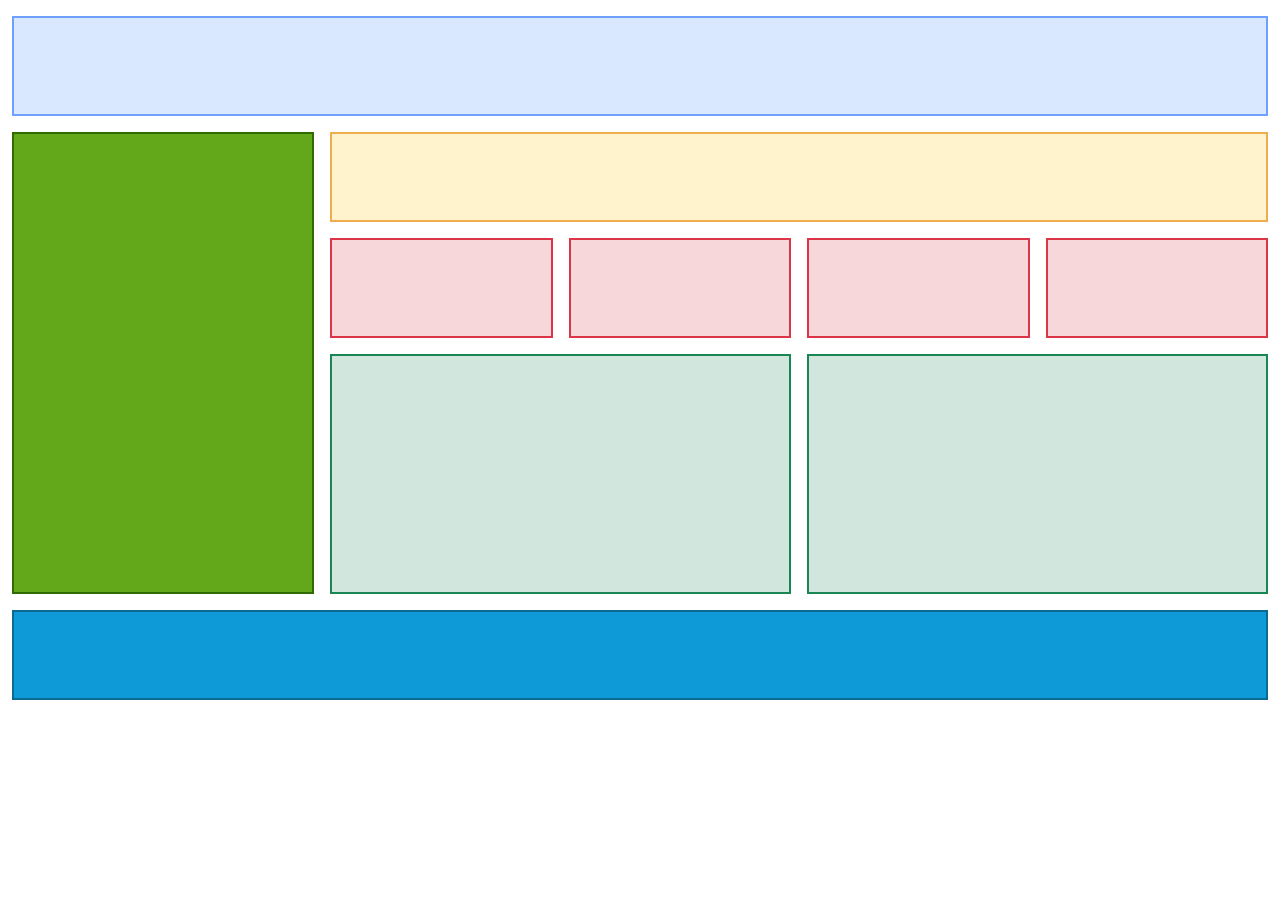
<file: maqueta.html>
<!--
    Añado apuntes a modo de comentario en el código HTML, de cara a tener apuntes ya preparados.
    Referencias: 
        - https://www.eniun.com/contenedores-filas-columnas-bootstrap-5/
        - https://getbootstrap.com/docs/5.3/getting-started/introduction/
-->
<!doctype html>
<html lang="es">
<head>
    <meta charset="utf-8" />
    <!--
    Viewport imprescindible para diseño responsive.
    Hace que el ancho del layout se adapte al ancho del dispositivo.
    -->
    <meta name="viewport" content="width=device-width, initial-scale=1" />

    <title>Práctica 7 — Audio y Vídeo</title>

    <!-- Bootstrap 5.3.3 -->
    <!--
        Hoja de estilos de Bootstrap 5.3.3 cargada desde CDN.
        Incluye el sistema de grid, utilidades, componentes y reset CSS. La alternativa es descargar los ficheros y servirlos localmente.
    -->
    <link href="https://cdn.jsdelivr.net/npm/bootstrap@5.3.3/dist/css/bootstrap.min.css" rel="stylesheet">

    <!--
        CSS propio de la maqueta.
        Definimos colores, alturas y estilos visuales,
        nunca la estructura responsive (eso lo hace Bootstrap).
    -->
    <link rel="stylesheet" href="maqueta.css" />
</head>

<body>
    <!--
        container-fluid:
        - Ocupa el 100% del ancho de la pantalla en todos los tamaños.
        - py-3 añade padding vertical (top y bottom).
            - p: padding
            - y: vertical (top + bottom)
            - 3: tamaño del padding (1-5)
    -->
    <div class="container-fluid py-3">

        <!--
            HEADER
            Siempre visible en todos los tamaños.
            Es un bloque simple al 100% de ancho.
            - mb-3 añade margin-bottom (separación inferior).
                - m: margin
                - b: bottom
                - 3: tamaño del margin (1-5)
        -->
        <header class="box box-header mb-3"></header>

        <!--
            Fila principal del layout.
            - row crea una fila del sistema grid.
            - g-3 define el espacio (gap) entre columnas y filas.
                - g: gap
                - 3: tamaño del gap (1-5)
            -->
        <div class="row g-3">

            <!--
                SIDEBAR
                - col-md-3:
                    - A partir de md (≥768px) ocupa 3 de 12 columnas.
                    - En tamaños inferiores (sm y xs) no ocupa espacio (se oculta).
                - d-none d-md-block:
                    - Oculta el sidebar en móvil.
                    - Se muestra solo desde md en adelante.
            -->
            <aside class="col-md-3 d-none d-md-block">
                <!--
                h-100:
                - Hace que el sidebar ocupe toda la altura disponible
                    dentro de su columna.
                -->
                <div class="box box-sidebar h-100"></div>
            </aside>

            <!--
            MAIN
            col-12:
                - En móvil ocupa el 100% del ancho.
            col-md-9:
                - En tablet/PC ocupa 9 columnas (el resto del espacio).
            -->
            <main class="col-12 col-md-9">

                <!--
                    BLOQUE AMARILLO
                    Siempre ocupa el ancho completo del main.
                -->
                <section class="box box-amarillo mb-3"></section>

                <!-- 4 rosas: 2x2 en móvil/tablet, 4 en fila en pc -->
                <!--
                    BLOQUE DE 4 CAJAS ROSAS
                    row crea una subfila dentro del main.
                -->
                <section class="row g-3 mb-3">
                    <!--
                        - col-6:
                            - En móvil y tablet: 2 columnas por fila (2x2).
                            - Cada caja ocupa la mitad del ancho (6 de 12 columnas).
                        - col-lg-3:
                            - En pantallas grandes (≥992px): 4 columnas en una sola fila.
                            - Cada caja ocupa un cuarto del ancho (3 de 12 columnas).
                    -->
                    <div class="col-6 col-lg-3"><div class="box box-rosa"></div></div>
                    <div class="col-6 col-lg-3"><div class="box box-rosa"></div></div>
                    <div class="col-6 col-lg-3"><div class="box box-rosa"></div></div>
                    <div class="col-6 col-lg-3"><div class="box box-rosa"></div></div>
                </section>

                <!-- 2 verdes: apiladas hasta lg, 2 columnas en lg -->
                <section class="row g-3">
                    <!--
                        - col-12:
                            - Apiladas verticalmente en móvil y tablet.
                        - col-lg-6:
                            - Dos columnas horizontales en pantallas grandes.
                    -->
                    <div class="col-12 col-lg-6"><div class="box box-verde"></div></div>
                    <div class="col-12 col-lg-6"><div class="box box-verde"></div></div>
                </section>
            </main>
        </div>

        <!--
            FOOTER
            Siempre visible.
            - mt-3 añade margen superior para separarlo del contenido.
                - m: margin
                - t: top
                - 3: tamaño del margin (1-5)
        -->
        <footer class="box box-footer mt-3"></footer>
    </div>
</body>
</html>
</file>
<file: maqueta.css>
/* Base */
.box {
  border: 2px solid transparent;
  border-radius: 0;
}

/* Cajas */
.box-header { height: 80px; background: #d9e8ff; border-color: #6ea0ff; }
.box-amarillo   { height: 70px; background: #fff3cd; border-color: #f0ad4e; }
.box-rosa   { height: 60px; background: #f8d7da; border-color: #dc3545; }
.box-verde  { height: 90px; background: #d1e7dd; border-color: #198754; }
.box-footer { height: 70px; background: #0d9ad6; border-color: #0b6a92; }

/* BArra lateral */
.box-sidebar { min-height: 100%; background: #63a81a; border-color: #2f6b00; }


/* Tamaño de cajas responsivas */
/* Ordenador */
@media (min-width: 992px) {
  .box-header { min-height: 100px; }
  .box-amarillo   { min-height: 90px; }
  .box-rosa { min-height: 100px;}
  .box-verde { min-height: 240px; }
  .box-footer { min-height: 90px; }
}
</file>
